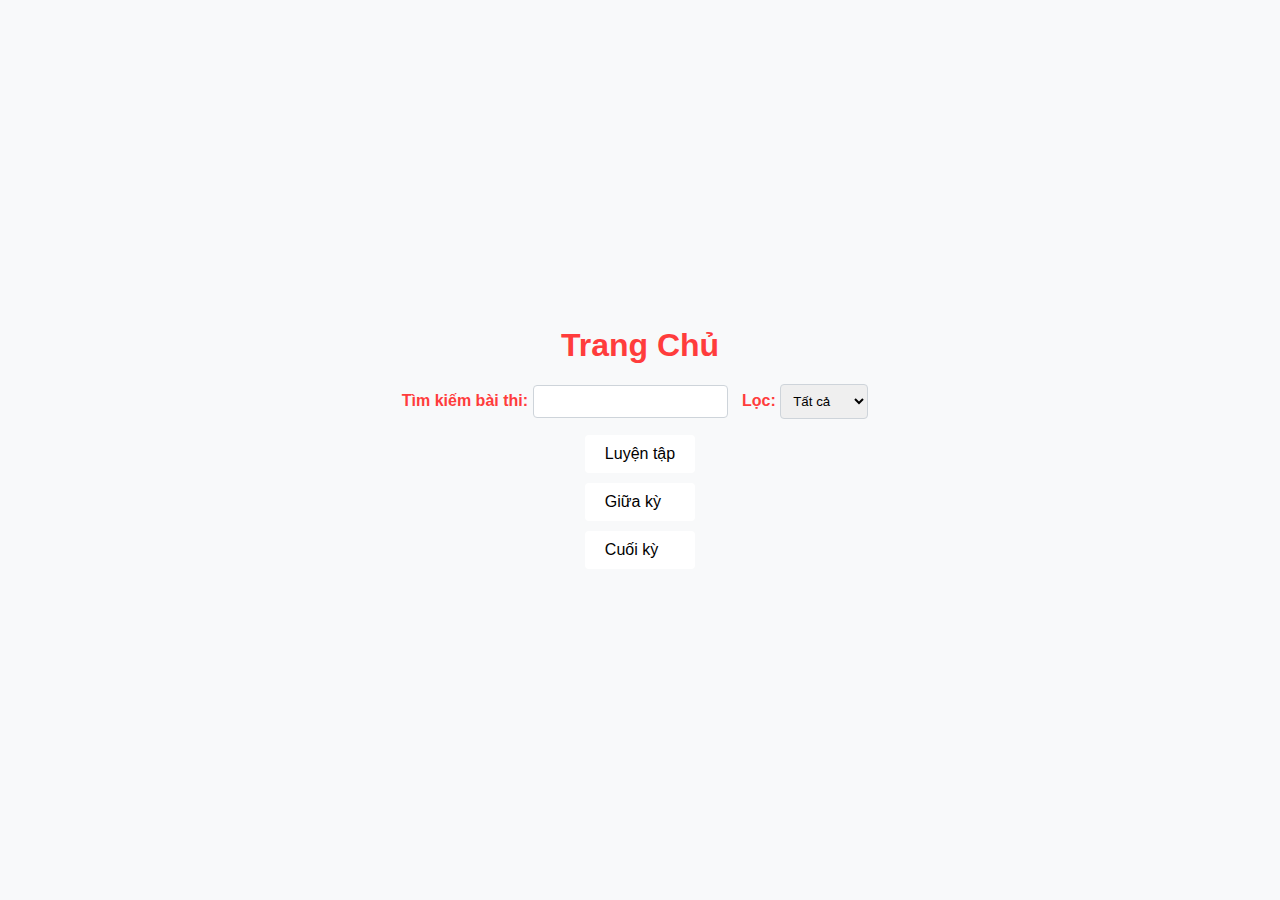
<file: user/trangchinh/trangchinh.html>
<!DOCTYPE html>

<html lang="en">
<head>
    <meta charset="UTF-8">
    <meta name="viewport" content="width=device-width, initial-scale=1.0">
    <title>Trang Chủ</title>
    <link rel = "stylesheet" href ="style.css">
</head>
<body>
    <h1> Trang Chủ </h1>

    <div>
        <label for="searchInput"> Tìm kiếm bài thi:</label>
        <input type="text" id="searchInput" oninput="searchExam()">
        <label for="statusFilter">Lọc:</label>
        <select id="statusFilter" onchange="filterExam()">
            <option value="all">Tất cả </option>
            <option value="free">Tự do</option>
            <option value="restricted">Tính giờ</option>
        </select>
    </div>
    <ul id="examList">

    </ul>
    <script>
        const exams = [
            { name: "Luyện tập", status: "free" },
            { name: "Giữa kỳ", status: "restricted" },
            { name: "Cuối kỳ", status: "restricted" },
        ];

        function displayExam(examToShow) {
            const examList = document.getElementById("examList");
            examList.innerHTML = "";

            examToShow.forEach(exam => {
                const listItem = document.createElement("li");
                listItem.textContent = `${exam.name}`;
                listItem.addEventListener("click", () => startExam(exam));
                examList.appendChild(listItem);
            });
        }

        function filterExam() {
            const statusFilter = document.getElementById("statusFilter").value;
            const filteredExam = (statusFilter === "all") ? exams : exams.filter(exam => exam.status === statusFilter);
            displayExam(filteredExam);
        }

        function searchExam() {
            const searchInput = document.getElementById("searchInput").value.toLowerCase();
            const filteredExam = exams.filter(exam => exam.name.toLowerCase().includes(searchInput));
            displayExam(filteredExam);
        }

        function startExam(exam) {
            window.location.href = '../test_page/test.html';
        }

        
        displayExam(exams);
    </script>
</body>
</html>
</file>
<file: user/trangchinh/style.css>
/* a {
    color: rgb(248, 127, 127);
    text-decoration: none;
}

a:hover {
    color: red;
    text-decoration: underline;
}

body {
    background-position: center;
    background-repeat: no-repeat;
    padding: auto;
    background-color: #ffffff;
    color: rgb(146, 103, 103);
    font-family: Arial, sans-serif;
    text-align: center;
}

footer {
    margin-top: 2rem;
    margin-bottom: 2rem;
}

h1 {
    font-family: 'Courier New', Courier, monospace;
    color: red;
    margin-top: 1rem;
    margin-bottom: 1rem;
}

h2 {
    font-family: 'Courier New', Courier, monospace;
    font-weight: bold;
    color: red;
    margin-top: 1rem;
    margin-bottom: 1rem;
}

h3 {
    font-weight: 1000;
    font-style: italic;
    color: rgb(255, 60, 60);
    margin-top: 1rem;
    margin-bottom: 1rem;
}

h4 {
    font-style: italic;
    color: rgb(250, 96, 96);
    margin-top: 1rem;
    margin-bottom: 1rem;
}

p {
    font-weight: normal;
    color: rgb(233, 108, 108);
    margin-top: 1rem;
    margin-bottom: 1rem;
} */

/* General Styles */
body {
    font-family: Arial, sans-serif;
    background-color: #f8f9fa;
    margin: 0;
    padding: 0;
    display: flex;
    flex-direction: column;
    align-items: center;
    justify-content: center;
    height: 100vh;
}

h1 {
    color: rgb(255, 60, 60);
    margin-bottom: 20px;
}

.container {
    display: flex;
    flex-direction: column;
    align-items: center;
    margin-bottom: 20px;
}

label {
    font-weight: bold;
    color: rgb(255, 60, 60);
}

input[type="text"],
select {
    padding: 8px;
    border-radius: 4px;
    border: 1px solid #ced4da;
    margin-right: 10px;
}

ul {
    list-style-type: none;
    padding: 0;
}

li {
    background-color: #fff;
    padding: 10px 20px;
    margin-bottom: 10px;
    border-radius: 4px;
    cursor: pointer;
    transition: background-color 0.3s;
}

li:hover {
    background-color: rgb(255, 60, 60);
}

script {
    display: none;
}
</file>
